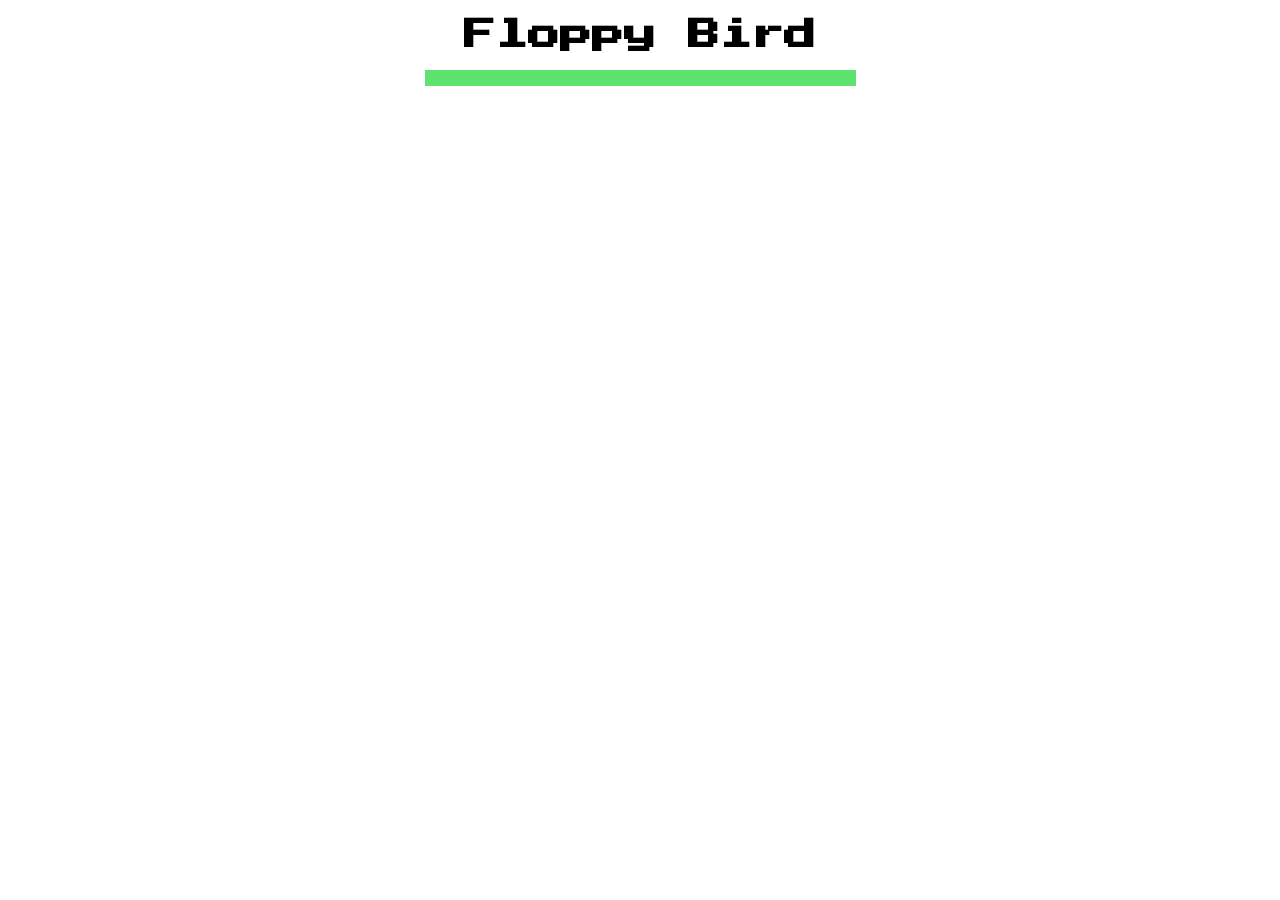
<file: index.html>
<html>
    <head>
        <title>Floupy bird</title>
        <link rel="stylesheet" href="index.css">
    </head>
    <body>
        <header>
            <h1>Floppy Bird</h1>
            <div class="score-container">
            <div id="bestScore"></div>
            <div id="currentScore"></div>
            </div>
        </header>
        
        
    </body>
    <canvas id="canvas" width="431" height="768"></canvas>

    <script src="index.js"></script>

</html>
</file>
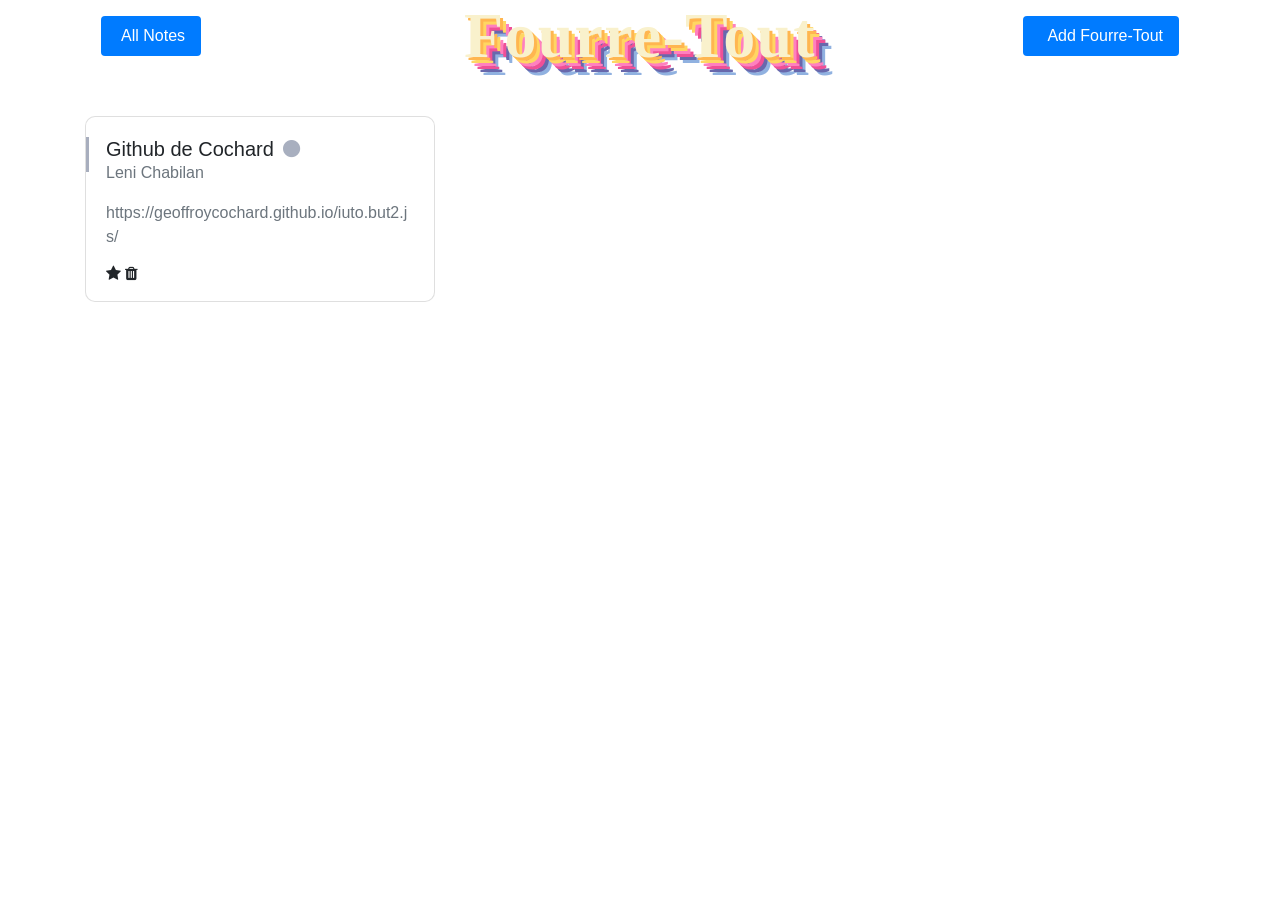
<file: Fourretout/index.html>
<html>
    <head>
        <title>Fourre-Tout</title>
        <link rel="stylesheet" href="./static/index.css">
        <link rel="stylesheet" href="https://maxcdn.bootstrapcdn.com/font-awesome/4.3.0/css/font-awesome.min.css">
        <link rel="stylesheet" href="https://maxcdn.bootstrapcdn.com/bootstrap/4.0.0/css/bootstrap.min.css">

    </head>
    <body>
        <div class="page-content container note-has-grid">
            <ul class="nav nav-pills p-3 bg-white mb-3 rounded-pill align-items-center">
                <li class="nav-item">
                    <a href="javascript:void(0)" class="nav-link rounded-pill note-link d-flex align-items-center px-2 px-md-3 mr-0 mr-md-2 active" id="all-category">
                        <i class="icon-layers mr-1"></i><span class="d-none d-md-block">All Notes</span>
                    </a>
                </li>
                <li class="nav-item">         
                    <div class="titre">Fourre-Tout</div>
                </li>
                </li>
                <li class="nav-item ml-auto">
                    <a href="javascript:void(0)" class="nav-link btn-primary rounded-pill d-flex align-items-center px-3" id="add-notes"> <i class="icon-note m-1"></i><span class="d-none d-md-block font-14">Add Fourre-Tout</span></a>
                </li>
            </ul>
            
            
            <div class="tab-content bg-transparent">
                <div id="note-full-container" class="note-has-grid row">
                    <div class="col-md-4 single-note-item all-category" style="">
                        <div class="card card-body">
                            <span class="side-stick"></span>
                            <h5 class="note-title text-truncate w-75 mb-0" data-noteheading="Book a Ticket for Movie">Github de Cochard <i class="point fa fa-circle ml-1 font-10"></i></h5>
                            <p class="note-date font-12 text-muted">Leni Chabilan</p>
                            <div class="note-content">
                                <a href="https://geoffroycochard.github.io/iuto.but2.js/" ><p class="note-inner-content text-muted">https://geoffroycochard.github.io/iuto.but2.js/ </p></a>
                            </div>
                            <div class="d-flex align-items-center">
                                <span class="mr-1"><i class="fa fa-star favourite-note"></i></span>
                                <span class="mr-1"><i class="fa fa-trash remove-note"></i></span>
                            </div>
                        </div>
                    </div>
                </div>
            </div>
        </div>
    </body>
</html>
</file>
<file: index.css>
@import url('https://fonts.googleapis.com/css2?family=Press+Start+2P&display=swap');

body {
  margin: 0;
  text-align: center;
  font-family: 'Press Start 2P', cursive;
  user-select: none;
}
header {
  margin: 0 auto;
  width: 431px;
}
h1 {
  background: url("https://i.ibb.co/Q9yv5Jk/flappy-bird-set.png") 0% 340px;
  padding: 1.2rem 0;
  margin: 0;
}
.score-container {
  display: flex;
  justify-content: space-between;
  padding: 8px 6px;
  background: #5EE270;
}
</file>
<file: Fourretout/static/index.css>
body{
    background: #edf1f5;
    margin-top:20px;
}

@import url('https://fonts.googleapis.com/css2?family=Baloo+Chettan+2&family=Calligraffitti&display=swap');
.titre {
  font-family: 'Calligraffitti', cursive;
  font-weight: 700;
  font-size: 4rem;
  position: absolute;
  text-shadow: -15px 5px 20px #ced0d3;
  left: 50%;
  transform: translate(-50%,-50%);
  letter-spacing: 0.02em;
  text-align: center;
  color: #F9f1cc;
  text-shadow: 3px 3px 0px #FFB650, 
    6px 6px 0px #FFD662, 
    9px 9px 0px  #FF80BF, 
    12px 12px 0px #EF5097, 
    15px 15px 0px #6868AC, 
    18px 18px 0px #90B1E0;


}

.card {
    position: relative;
    display: flex;
    flex-direction: column;
    min-width: 0;
    word-wrap: break-word;
    background-color: #fff;
    background-clip: border-box;
    border: 0 solid transparent;
    border-radius: 0;
    margin-top: 8%;
}
.card {
    margin-bottom: 30px;
}
.card-body {
    flex: 1 1 auto;
    padding: 1.57rem;
}

 .note-has-grid .nav-link {
     padding: .5rem
 }

 .note-has-grid .single-note-item .card {
     border-radius: 10px
 }

 .note-has-grid .single-note-item .favourite-note {
     cursor: pointer
 }

 .note-has-grid .single-note-item .side-stick {
     position: absolute;
     width: 3px;
     height: 35px;
     left: 0;
     background-color: rgba(82, 95, 127, .5)
 }

 .note-has-grid .single-note-item .category-dropdown.dropdown-toggle:after {
     display: none
 }

 .note-has-grid .single-note-item .category [class*=category-] {
     height: 15px;
     width: 15px;
     display: none
 }

 .note-has-grid .single-note-item .category [class*=category-]::after {
     content: "\f0d7";
     font: normal normal normal 14px/1 FontAwesome;
     font-size: 12px;
     color: #fff;
     position: absolute
 }

 .note-has-grid .single-note-item .category .category-business {
     background-color: rgba(44, 208, 126, .5);
     border: 2px solid #2cd07e
 }

 .note-has-grid .single-note-item .category .category-social {
     background-color: rgba(44, 171, 227, .5);
     border: 2px solid #2cabe3
 }

 .note-has-grid .single-note-item .category .category-important {
     background-color: rgba(255, 80, 80, .5);
     border: 2px solid #ff5050
 }

 .note-has-grid .single-note-item.all-category .point {
     color: rgba(82, 95, 127, .5)
 }

 .note-has-grid .single-note-item.note-business .point {
     color: rgba(44, 208, 126, .5)
 }

 .note-has-grid .single-note-item.note-business .side-stick {
     background-color: rgba(44, 208, 126, .5)
 }

 .note-has-grid .single-note-item.note-business .category .category-business {
     display: inline-block
 }

 .note-has-grid .single-note-item.note-favourite .favourite-note {
     color: #ffc107
 }

 .note-has-grid .single-note-item.note-social .point {
     color: rgba(44, 171, 227, .5)
 }

 .note-has-grid .single-note-item.note-social .side-stick {
     background-color: rgba(44, 171, 227, .5)
 }

 .note-has-grid .single-note-item.note-social .category .category-social {
     display: inline-block
 }

 .note-has-grid .single-note-item.note-important .point {
     color: rgba(255, 80, 80, .5)
 }

 .note-has-grid .single-note-item.note-important .side-stick {
     background-color: rgba(255, 80, 80, .5)
 }

 .note-has-grid .single-note-item.note-important .category .category-important {
     display: inline-block
 }

 .note-has-grid .single-note-item.all-category .more-options,
 .note-has-grid .single-note-item.all-category.note-favourite .more-options {
     display: block
 }

 .note-has-grid .single-note-item.all-category.note-business .more-options,
 .note-has-grid .single-note-item.all-category.note-favourite.note-business .more-options,
 .note-has-grid .single-note-item.all-category.note-favourite.note-important .more-options,
 .note-has-grid .single-note-item.all-category.note-favourite.note-social .more-options,
 .note-has-grid .single-note-item.all-category.note-important .more-options,
 .note-has-grid .single-note-item.all-category.note-social .more-options {
     display: none
 }

 @media (max-width:767.98px) {
     .note-has-grid .single-note-item {
         max-width: 100%
     }
 }

 @media (max-width:991.98px) {
     .note-has-grid .single-note-item {
         max-width: 216px
     }
 }
</file>
